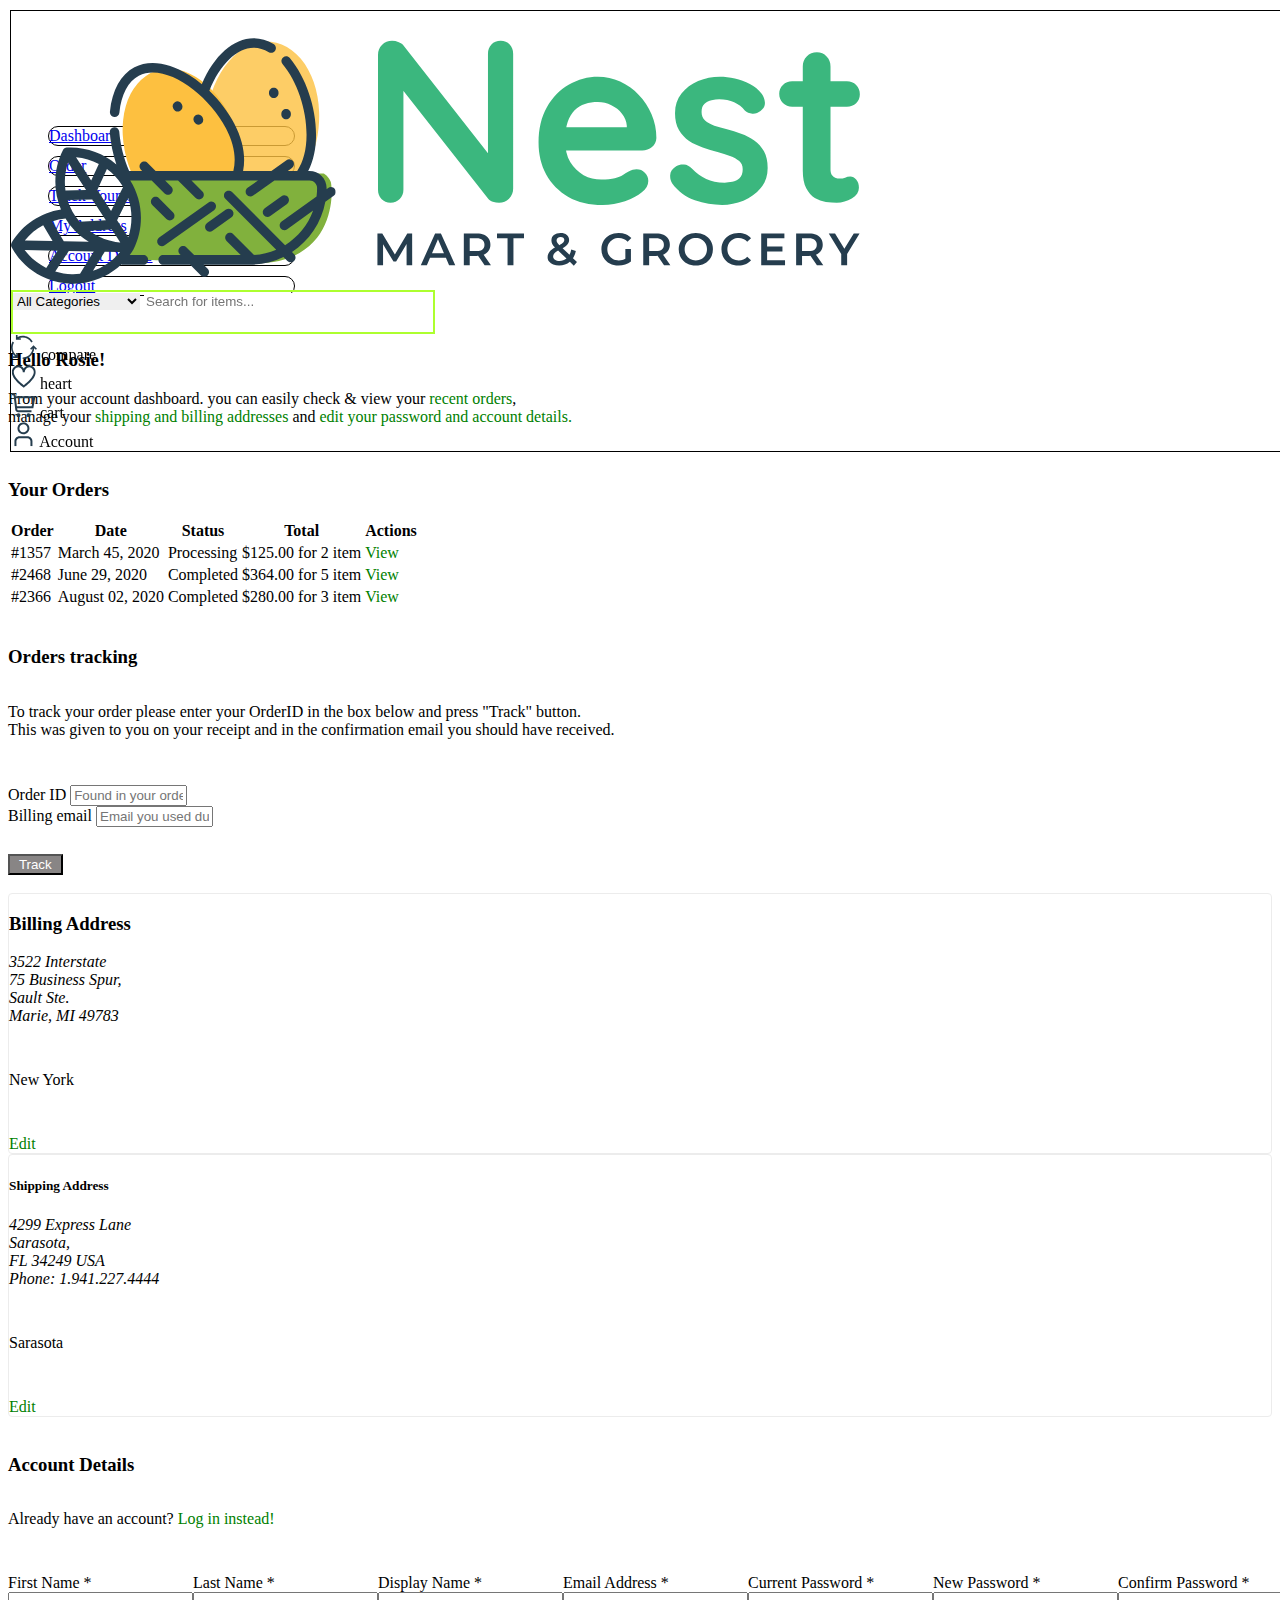
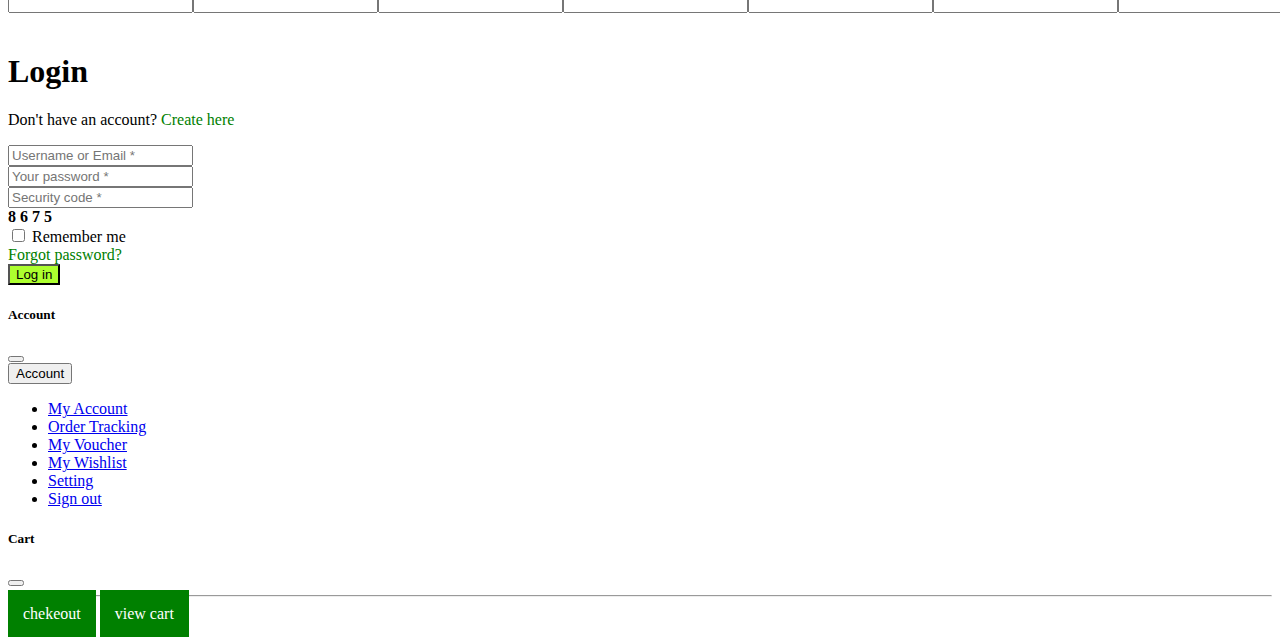
<file: account.html>
<!doctype html>
<html lang="en">
  <head>
    <meta charset="utf-8">
    <meta name="viewport" content="width=device-width, initial-scale=1">
    <title>Bootstrap demo</title>

   <link rel="stylesheet" href="main.css">
    <link href="https://cdn.jsdelivr.net/npm/bootstrap@5.3.7/dist/css/bootstrap.min.css" rel="stylesheet" integrity="sha384-LN+7fdVzj6u52u30Kp6M/trliBMCMKTyK833zpbD+pXdCLuTusPj697FH4R/5mcr" crossorigin="anonymous">
  </head>
  <body>



     <nav class="navbare" id="navbare">

  <div class="d-flex justify-content-between" style="border: 1px solid black ; ;"> 

    <div class="d-flex  logo mx-5 my-3 ">
        <img src="acsseds/images/logo.svg" width="70%">
     </div>
<form action="#" data-select2-id="8" style="border: 2px solid greenyellow; height: 40px;width: 420px;" class="mt-5">
                                <select class="select-active select2-hidden-accessible" data-select2-id="1" tabindex="-1" aria-hidden="true" style="border: none;">
                                    <option data-select2-id="3">All Categories</option>
                                    <option data-select2-id="17">Milks and Dairies</option>
                                    <option data-select2-id="18">Wines &amp; Alcohol</option>
                                    <option data-select2-id="19">Clothing &amp; Beauty</option>
                                    <option data-select2-id="20">Pet Foods &amp; Toy</option>
                                    <option data-select2-id="21">Fast food</option>
                                    <option data-select2-id="22">Baking material</option>
                                    <option data-select2-id="23">Vegetables</option>
                                    <option data-select2-id="24">Fresh Seafood</option>
                                    <option data-select2-id="25">Noodles &amp; Rice</option>
                                    <option data-select2-id="26">Ice cream</option>
                                </select><span class="select2 select2-container select2-container--default select2-container--below" dir="ltr" data-select2-id="2" style="width: 140px; border: none;"><span class="select2-selection__arrow" role="presentation"><b role="presentation"></b></span></span></span><span class="dropdown-wrapper" aria-hidden="true"></span></span>
                                <input type="text" placeholder="Search for items..." style="border: none;" class="ms-5">
                            </form>

    <div class="d-flex gap-3 mx-5 my-5">
        <a href="" class="text-d color1">
        <div>
            <img src="acsseds/images/icon-compare.svg" alt="">
            <span>compare</span>
        </div>
    </a>
    <a href="" class="text-d color1">
        <div>
            <img src="acsseds/images/icon-heart.svg" alt="">
            <span>heart</span>
        </div>
    </a>

    <a  class="btn " data-bs-toggle="offcanvas" data-bs-target="#staticBackdrop" aria-controls="staticBackdrop" class="off1 text-d color1">
        <div>
            <img src="acsseds/images/icon-cart.svg" alt="">
            <span>cart</span>
        </div>
    </a>

<a  data-bs-toggle="offcanvas" href="#offcanvasExample"  aria-controls="offcanvasExample" class="text-d color1">
 
        <div>
            <img src="acsseds/images/icon-user.svg">
               
            <span>Account</span>
        </div>
    </a>
    </div>
    </div>
    </nav>



    <section >

       
         <ul class="nav-1 nav-pills" role="tablist">
    <li class="nav-item">
      <a class="nav-link " data-bs-toggle="pill" href="#home">Dashboard</a>
    </li>
    <li class="nav-item">
      <a class="nav-link" data-bs-toggle="pill" href="#menu1">Order</a>
    </li>
    <li class="nav-item">
      <a class="nav-link" data-bs-toggle="pill" href="#menu2">Track Your Order</a></li>
      <li class="nav-item">
      <a class="nav-link" data-bs-toggle="pill" href="#menu3">My Address</a></li>
      <li class="nav-item">
      <a class="nav-link" data-bs-toggle="pill" href="#menu4">Account Details </a></li>
      <li class="nav-item">
      <a class="nav-link" data-bs-toggle="pill" href="#menu5">Logout</a></li>
   

   

 </section>

   <div class="tab-content" >
    <div id="home" class="container tab-pane active"><br>
      <h3>Hello Rosie!</h3>
  <p>
   From your account dashboard. you can easily check &amp; view your <a href="#" class="text-d color2">recent orders</a>,<br>
    manage your <a href="#" class="text-d color2">shipping and billing addresses</a> and <a href="#" class="text-d color2">edit your password and account details.</a>
 </p>
    </div>

    <div id="menu1" class="container tab-pane fade"><br>
      <h3>Your Orders</h3>
        <div class="card-body">
                                                <div class="table-responsive">
                                                    <table class="table">
                                                        <thead>
                                                            <tr>
                                                                <th>Order</th>
                                                                <th>Date</th>
                                                                <th>Status</th>
                                                                <th>Total</th>
                                                                <th>Actions</th>
                                                            </tr>
                                                        </thead>
                                                        <tbody>
                                                            <tr>
                                                                <td>#1357</td>
                                                                <td>March 45, 2020</td>
                                                                <td>Processing</td>
                                                                <td>$125.00 for 2 item</td>
                                                                <td><a href="#" class="btn-small d-block text-d color2" >View</a></td>
                                                            </tr>
                                                            <tr>
                                                                <td>#2468</td>
                                                                <td>June 29, 2020</td>
                                                                <td>Completed</td>
                                                                <td>$364.00 for 5 item</td>
                                                                <td><a href="#" class="btn-small d-block text-d color2" >View</a></td>
                                                            </tr>
                                                            <tr>
                                                                <td>#2366</td>
                                                                <td>August 02, 2020</td>
                                                                <td>Completed</td>
                                                                <td>$280.00 for 3 item</td>
                                                                <td><a href="#" class="btn-small text-d color2 d-block" >View</a></td>
                                                            </tr>
                                                        </tbody>
                                                    </table>
                                                </div>
                                            </div>
    </div>
    <div id="menu2" class="container tab-pane fade"><br>


      <h3>Orders tracking</h3>
     <div class="card-body contact-from-area">
        <p>To track your order please enter your OrderID in the box below and press "Track" button.<br>
             This was given to you on your receipt and in the confirmation email you should have received.</p>
             <div class="row">
             <div class="col-lg-8">
             <form class="contact-form-style mt-30 mb-50" action="#" method="post">
                 <div class="input-style mb-20 ">
                 <label>Order ID</label>
                <input name="order-id" placeholder="Found in your order confirmation email" type="text" style="width: 40%;">
                </div>
                <div class="input-style mb-20">
                 <label>Billing email</label>
                <input name="billing-email" placeholder="Email you used during checkout" type="email" style="width: 40%;" >
                </div>
                        <button class="submit submit-auto-width" type="submit" style="width: 20%; margin-top: 10%;">Track</button>
                </form>
             </div>
            </div>
        </div>
    </div>

    <div id="menu3" class="container tab-pane fade"><br>
        <div class="d-flex gap-5">
      <div class="card mb-3 mb-lg-0">
                                                    <div class="card-header">
                                                        <h3 class="mb-0">Billing Address</h3>
                                                    </div>
                                                    <div class="card-body">
                                                        <address>
                                                            3522 Interstate<br>
                                                            75 Business Spur,<br>
                                                            Sault Ste. <br>Marie, MI 49783
                                                        </address>
                                                        <p>New York</p>
                                                        <a href="#" class="btn-small text-d color2">Edit</a>
                                                    </div>
         </div>
      
         <div class="card">
                                                    <div class="card-header">
                                                        <h5 class="mb-0">Shipping Address</h5>
                                                    </div>
                                                    <div class="card-body">
                                                        <address>
                                                            4299 Express Lane<br>
                                                            Sarasota, <br>FL 34249 USA <br>Phone: 1.941.227.4444
                                                        </address>
                                                        <p>Sarasota</p>
                                                        <a href="#" class="btn-small text-d color2">Edit</a>
                                                    </div>
                                                </div>
                                            
                                            </div>
    </div>
    <div id="menu4" class="container tab-pane fade"><br>
      <h3>Account Details</h3>
     <div class="card-body">
                                                <p>Already have an account? <a href="page-login.html" class="text-d color2">Log in instead!</a></p>
                                                <form method="post" name="enq">
                                                    <div class="row">
                                                        <div class="form-group col-md-6">
                                                            <label>First Name <span class="required">*</span></label>
                                                            <input required="" class="form-control" name="name" type="text">
                                                        </div>
                                                        <div class="form-group col-md-6">
                                                            <label>Last Name <span class="required">*</span></label>
                                                            <input required="" class="form-control" name="phone">
                                                        </div>
                                                        <div class="form-group col-md-12">
                                                            <label>Display Name <span class="required">*</span></label>
                                                            <input required="" class="form-control" name="dname" type="text">
                                                        </div>
                                                        <div class="form-group col-md-12">
                                                            <label>Email Address <span class="required">*</span></label>
                                                            <input required="" class="form-control" name="email" type="email">
                                                        </div>
                                                        <div class="form-group col-md-12">
                                                            <label>Current Password <span class="required">*</span></label>
                                                            <input required="" class="form-control" name="password" type="password">
                                                        </div>
                                                        <div class="form-group col-md-12">
                                                            <label>New Password <span class="required">*</span></label>
                                                            <input required="" class="form-control" name="npassword" type="password">
                                                        </div>
                                                        <div class="form-group col-md-12">
                                                            <label>Confirm Password <span class="required">*</span></label>
                                                            <input required="" class="form-control" name="cpassword" type="password">
                                                        </div>
                                                        <div class="col-md-12">
                                                            <button type="submit" class="btn btn-fill-out submit font-weight-bold" name="submit" value="Submit" style="background-color: green; ">Save Change</button>
                                                        </div>
                                                    </div>
                                                </form>
                                            </div>
    </div>

    <div id="menu5" class="container tab-pane fade"><br>
      <div class="page-content pt-150 pb-150">
            <div class="container">
                <div class="row">
                    <div class="col-xl-8 col-lg-10 col-md-12 m-auto">
                        <div class="row">
                            <div class="col-lg-6 pr-30 d-none d-lg-block">
                                <img class="border-radius-15" src="acsseds/images/login-1.png" alt="">
                            </div>
                            <div class="col-lg-6 col-md-8">
                                <div class="login_wrap widget-taber-content background-white">
                                    <div class="padding_eight_all bg-white">
                                        <div class="heading_s1">
                                            <h1 class="mb-5">Login</h1>
                                            <p class="mb-30">Don't have an account? <a href="page-register.html" class="text-d color2">Create here</a></p>
                                        </div>
                                        <form method="post">
                                            <div class="form-group">
                                                <input type="text" required="" name="email" placeholder="Username or Email *">
                                            </div>
                                            <div class="form-group">
                                                <input required="" type="password" name="password" placeholder="Your password *">
                                            </div>
                                            <div class="login_footer form-group">
                                                <div class="chek-form">
                                                    <input type="text" required="" name="email" placeholder="Security code *">
                                                </div>
                                                <span class="security-code" >
                                                    <b class="text-new">8</b>
                                                    <b class="text-hot">6</b>
                                                    <b class="text-sale">7</b>
                                                    <b class="text-best">5</b>
                                                </span>
                                            </div>
                                            <div class="login_footer form-group mb-50">
                                                <div class="chek-form">
                                                    <div class="custome-checkbox">
                                                        <input class="form-check-input" type="checkbox" name="checkbox" id="exampleCheckbox1" value="">
                                                        <label class="form-check-label" for="exampleCheckbox1"><span>Remember me</span></label>
                                                    </div>
                                                </div>
                                                <a class="text-muted text-d color2" href="#" >Forgot password?</a>
                                            </div>
                                            <div class="form-group">
                                                <button type="submit" class="btn3 btn-heading btn-block hover-up" name="login">Log in</button>
                                            </div>
                                        </form>
                                    </div>
                                </div>
                            </div>
                        </div>
                    </div>
                </div>
            </div>
        </div>
    </div>
  </div>
     



     <div class="offcanvas offcanvas-start" tabindex="-1" id="offcanvasExample" aria-labelledby="offcanvasExampleLabel">
  <div class="offcanvas-header">
    <h5 class="offcanvas-title" id="offcanvasExampleLabel">Account</h5>
    <button type="button" class="btn-close" data-bs-dismiss="offcanvas" aria-label="Close"></button>
  </div>
  <div class="offcanvas-body">
    <div>
     
    </div>
    <div class="dropdown mt-3">
      <button class="btn btn-secondary dropdown-toggle" type="button" data-bs-toggle="dropdown">
      Account
      </button>
      <ul class="dropdown-menu">
        <li><a class="dropdown-item" href="account.html">My Account</a></li>
        <li><a class="dropdown-item" href="account.html">Order Tracking</a></li>
        <li><a class="dropdown-item" href="account.html">My Voucher</a></li>
         <li><a class="dropdown-item" href="account.html">My Wishlist </a></li>
        <li><a class="dropdown-item" href="account.html">Setting</a></li>
        <li><a class="dropdown-item" href="account.html">Sign out</a></li>
      </ul>
    </div>
  </div>
</div>

<div class="offcanvas offcanvas-start" data-bs-backdrop="static" tabindex="-1" id="staticBackdrop" aria-labelledby="staticBackdropLabel">
  <div class="offcanvas-header">
    <h5 class="offcanvas-title" id="staticBackdropLabel">Cart</h5>
    <button type="button" class="btn-close" data-bs-dismiss="offcanvas" aria-label="Close"></button>
  </div>
  <div class="offcanvas-body">
    <hr>
    <div class="d-flex justify-content-between">
     <a href="" class="cart text-d">chekeout</a>
     <a href="" class="view text-d"  >view cart</a>
    </div>

  </div>
</div>



    <script src="https://cdn.jsdelivr.net/npm/bootstrap@5.3.7/dist/js/bootstrap.bundle.min.js" integrity="sha384-ndDqU0Gzau9qJ1lfW4pNLlhNTkCfHzAVBReH9diLvGRem5+R9g2FzA8ZGN954O5Q" crossorigin="anonymous"></script>
  </body>
</html>
</file>
<file: main.css>
.border{
    border: 3px greenyellow solid;
}


.text-d{
    text-decoration: none;
}
.color1{
    color: black;
}
 
.main-categori-wrap {
    position: relative;
    margin-right: 35px;
}

@media (min-width: 992px) {
    .d-lg-block {
        display: block !important;
    }
}
.d-none {
    display: none !important;
}

.list-style{
    list-style-type: none;
}

.color2{
    color: green;
}

.logo1{
    position: relative;
    z-index: 1;
    scroll-snap-type: mandatory;
}


.text{
    z-index: 3;
    position: absolute;
    top: 40%;
    left: 15%;

}

.text1{
    font-size: larger;
    z-index: 3;
    position: absolute;
    top: 60%;
    left: 15%;
    opacity: .5;
    

}

.btn1{
    background-color: green;
    margin-top: 40px;
    color: #fff;
    text-decoration: none;
   padding-left: 20px;
   padding-right: 20px;
   padding-top: 5px;
   padding-bottom: 5px;
}



btn1:hover{
    background-color: orange;
    color: #000;
}


.form-subcriber {
    width: 25%;
  
    z-index: 3;
    position: absolute;
    top: 60%;
    left: 15%; 
}
 .form-subcriber .inpt{
    width: 100%;
   border-radius: 5px;
}

.form-subcriber .btn{
    background-color: green;
    border-radius: .9 ;
  
}



.text2{
    z-index: 3;
    position: absolute;
   top: 120%;
   left: 15%;
}

.text3{
    z-index: 3;
    position: absolute;
   top: 140%;
   left: 15%;
   font-size: larger;
}

.form-subcriber1 {
    width: 25%;
    z-index: 3;
    position: absolute;
    top: 150%;
    left: 15%; 
}

 .form-subcriber1 .inpt1{
    width: 100%;
   border-radius: 5px;
}


.ul{
    display: block;
}

.ul li:hover {
    transform: scale(1.2);
    color: green;
}
.row{
    display: flex;
}


.category{
    display: flex;
    justify-content: center;
    align-items: center;
    gap: 10px;
    overflow: hidden;
    padding: 20px;
}

.products{
    display: flex;
   
    gap: 10px;
    overflow-x: auto;
    scroll-behavior: smooth;
    width: 80%;
}

.product{
  
    flex: 0 0 auto;
    display: flex;
    flex-direction: column;
    align-items: center;

}

.prodects1{
    position: relative;  
}

.my-modle {
    background-color: rgba(0,0,0,0.6); /* خلفية شفافة */
    width: 70%;
    height: 80%;
    position: absolute;   /* يغطي الشاشة */
    top: 170%;
    left: 15%;
    display: grid;     /* يحط المحتوى بالنص */
 place-items:center;
    align-items: center;
    
}

.modal-content{
    background-color: #fff;
    display: grid;
 place-items: center;
    align-items: center;
    width: 40%;
    box-shadow: 7px 7px 5px black;
}

.modle-img {
    position: absolute;
    left: 20%;
    bottom: 3%;
    max-width: 50%;
    border-radius: 10px;
}


.left-btn, .right-btn, .close-btn {
    position: absolute;
    color: white;
    font-size: 2rem;
    cursor: pointer;
}

.left-btn {
    left: 5%;
    top: 50%;
}

.right-btn {
    right: 5%;
    top: 50%;
}

.close-btn {
    top: 5%;
    right: 5%;
}

.btn{
    cursor: pointer;
    top: 10%;
    left: 30%;
   
}

.product:hover{
    transform: scale(1.2);
}


.row img{
    width: 90%;
    position: relative;
    z-index: 1;
    opacity: .9;

}

.row .item{
    position: absolute;
    top: 108%;
    left: 5%;
    z-index: 3;
}


.row .item-btn{
    padding: 5px;
    background-color: green;
    text-decoration: none;
    list-style-type:none ;
    color: white;

}

.row1 .item-btn{
    padding: 5px;
    background-color: green;
    text-decoration: none;
    list-style-type:none ;
    color: white;

}

.row2 .item-btn{
    padding: 5px;
    background-color: green;
    text-decoration: none;
    list-style-type:none ;
    color: white;

}

.row1 img{
    width: 90%;
    position: relative;
    z-index: 1;
    opacity: .9;

}

.row1 .item1{
    position: absolute;
    top: 108%;
    left: 38%;
    z-index: 3;
}

.row2 img{
    width: 90%;
    position: relative;
    z-index: 1;
    opacity: .9;

}

.row2 .item2{
    position: absolute;
    top: 108%;
    left: 70%;
    z-index: 3;
}
.pro :hover{
    color: green;
    transform: scale(1.2);
}

.product-rating {
    height: 12px;
    background-repeat: repeat-x;
    background-image: url(acsseds/images/rating-stars.png);
    background-position: 0 0;
}

 .product1-rating{
     height: 12px;
     width: 50px;
    background-repeat: repeat-x;
    background-image: url(acsseds/images/rating-stars.png);
    background-position: 0 0;

}

.prodect{
    width: 18%;
    border: 2px solid rgb(156, 141, 115);
    border-radius: 3px;
}

.class{
    display: flex;
    flex-wrap: wrap;
    gap: 15px;
    justify-content: center;
}

.banner-img{
   
   z-index: 1;
    border-radius: 10px;
    position: relative;
    width: 80%;
   height: 40%;
}

.shope{
    width: 58% ;
    padding: 5px;
    margin-left: 10%;
    background-color: green;
    color: #fff;
    margin-top: 10px;
    text-decoration: none;
}
.ol{
    display: flex;
    text-decoration: none;
    color: black;
}



.shope:hover{
    background-color: orangered;
}

.banner{
    display: flex;
    flex-direction: column;
    gap: 30px;
    position: absolute;
    z-index: 3;
    top: 300%;
    left: 2%;
}

.prodect img{
    width: 100%;
}

.old-price {
    font-size: 14px;
    color: #adadad;
    margin: 0 0 0 7px;
    text-decoration: line-through;
}

.add{
    padding: 5px;
    background-color: rgb(69, 187, 69);
    color: #fff;
    align-items: center;

}

.product1 .product1-rating{
     height: 12px;
     width: 55px;
    background-repeat: repeat-x;
    background-image: url(acsseds/images/rating-stars.png);
    background-position: 0 0;

}

.product1{
    width: 30%;
    gap: 30px;
    border: 2px solid bisque;
}
.product1 img{
    width: 80%;
    display: flex;
    justify-content: center;
    align-items: center;
}

.product1 .btn1{
    
    padding: 10px;
    width: 80%;
    align-items: center;
    background-color: green;
    color: #fff;
    text-decoration: none;
}

 .btn1:hover{
    background-color: orangered;
}
.scroll{
    width: 110%;
    overflow: hidden;
    white-space:nowrap;
    box-sizing: border-box;
    background: #eee;

}
.product12{
      display: inline-block;
   animation:scrollloop 10s linear infinite ; 
   overflow-x: auto;
   
}

@keyframes scrollloop {
    0%{
        transform: translateX(0%);

    }
    100%{
        transform: translateX(0%);
    }

    
  
    
}
.img-logo{
    width: 20%;
    height: 40%;
    z-index: -1;
    position: relative;
}
 
.span1{
   width: 20%;
    color: green;
    position: absolute;
    z-index: 3;
    top: 400%;
    left: 13%;
    
}

.span{
    background-color: #fff;
    padding: 15px;
}

.span:hover{
 transform: scale(1.1);
}


.product2-rating{
         height: 12px;
     width: 55px;
    background-repeat: repeat-x;
    background-image: url(acsseds/images/rating-stars.png);
    background-position: 0 0;
}

.h4class:hover{
    color: rgb(185, 96, 64);
}
.span2{
 display: flex;
 flex-direction: column;
 gap: 20px;
}


.ditels{
    background-color: white;
    display: flex;
    flex-direction: column;
    gap: 10px;
    position: absolute;
    top: 415%;
    left: 13%;
    
}

.add{
    padding:20px;
    background-color: #cee868;
    color: #fff;
}

.add:hover{
    background-color: green;
}


.span3{
   background-color: #fff;
    padding: 15px;  
}

.span4{
  
    color: green;
    position: absolute;
    z-index: 3;
    top: 400%;
    left: 55%;
    
}

.ditels1{
    background-color: white;
    display: flex;
    flex-direction: column;
    gap: 10px;
    position: absolute;
    top: 415%;
    left: 55%;
    
}

.ditels2{
    background-color: white;
    display: flex;
    flex-direction: column;
    gap: 10px;
    position: absolute;
    top: 455%;
    left: 80%;
    
}

.span3:hover{
 transform: scale(1.1);
}

.TopSelling{
    margin-top: 10%;
}

.TopSelling .hr{
    color: green;
}
.product3-rating{
      height: 12px;
     width: 55px;
    background-repeat: repeat-x;
    background-image: url(acsseds/images/rating-stars.png);
    background-position: 0 0;
}

.logo-2{
    display: flex;
    flex-direction: column;
    gap: 15px;
    margin-left: 10px;
}

.logo-2 h3 :hover{
    color: green;
   transform: scale(1.2);
}

.allproduct{
    display: flex;
    flex-direction: column;
    gap: 15px;
}

.logo-img1{
    margin-top: 10%;
    position: relative;
    z-index: 1;
      border-radius: 10px;
    margin-left: 3%;
    margin-right: 10%;
    
}

.logo-img2{
    position: absolute;
    left: 65%;
    z-index: 3;
    top:610%
}

.logo-text1{
    display: flex;
    flex-direction: column;
    gap: 10px;
    position: absolute;
    z-index: 3;
    top: 300%;
    left: 10%;
}

.logo-text{
    display: flex;
    flex-direction: column;
    gap: 10px;
    position: absolute;
    z-index: 3;
    top: 580%;
    left: 10%;
}


.logo-btn{
    padding: 7px;
    background-color: green;
    color: #fff;
    text-decoration: none;
}

.logo-btn:hover{
    background-color: orange;
}

.text-logo{
    display: flex;
    flex-direction: column;
    gap: 10px;
}
.Company{
    display: flex;
    flex-direction: column;
    gap: 30px;
    margin-top: 10%;
}

.Company ul{
    display: flex;
    flex-direction: column;
    gap: 20px;
    list-style-type: none;
}

.Company :hover ul{
    color: green;
}

.Account{
  display: flex;
    flex-direction: column;
    gap: 30px;
    margin-top: 10%;   
}
.footer-list{
      display: flex;
    flex-direction: column;
    gap: 20px;
    list-style-type: none;  
}

.Corporate{
 display: flex;
    flex-direction: column;
    gap: 30px;
    margin-top: 10%;    
}

.Popular{
   display: flex;
    flex-direction: column;
    gap: 30px;
    margin-top: 10%;   
}

.app{
    display: flex;
    

}

.app1 :hover{
transform: scale(1.1);
}

.app2 :hover{
transform: scale(1.1);
}

.InstallApp{

    width: 60%;
    display: flex;
    flex-direction: column;
    gap: 30px;
    margin-top: 5%;
}

.cart{
    padding: 15px;
    background-color: green;
    color: #fff;
}

.view{
    padding: 15px;
    background-color: green;
    color: #fff;
}




.Treak{
    padding: 20px;
  
    color:black;

    background-color: white;
    border: 1px solid black;
    box-shadow: 1px 1px wheat;  
}




    
.logout{
    margin-top: 10%;
    display: flex;
    flex-direction: column;
    gap: 50px;
    margin-left: 10%;

}
.logout :hover .Treak{
    background-color: green;
    color: #fff;
}

.card {
    position: relative;
    display: flex
;
    flex-direction: column;
    min-width: 0;
    word-wrap: break-word;
    background-color: #fff;
    background-clip: border-box;
    border: 1px solid #ececec;
    border-radius: 0.25rem;
}


.card-body {
    flex: 1 1 auto;
    padding: var(--bs-card-spacer-y) var(--bs-card-spacer-x);
    color: var(--bs-card-color);
}

.submit{
    background-color: #888585;
    color: #fff;

}

.card-body{
display: flex;
flex-direction: column;
gap: 30px;

}

.post{
    display: flex;
    flex-direction: column;
    gap: 30px;
}

.submit :hover{
    background-color: green;
}

.nav-1 {
    display: flex;
    flex-direction: column;
    gap: 10px;
    background-color: #fff;
    list-style-type: none;

    margin-top: 10%;
}

    .nav-item{
     border: 1px solid black;
     width: 20%;
     height: 20%;
     border-radius: 10px;
   
    }


    .btn3 {
        background-color: greenyellow;

    }

    .btn3 :hover{
        background-color: green;
    }

    

.nav-item :hover{
    background-color: green;
    color: #fff;
}



.cabbage1{
    background-color: #fff;
    padding: 10px;
    border-radius: 12px;
}

.shop{
    position: relative;
    width: auto;
    height: 40%;
    border-radius: 10px;
}

.cabbage{
 position: absolute;
    top: 67%;
    left: 55%;
}

.shop-text{
    position: absolute;
    top: 60%;
    left: 7%;
}

.img-logo7{
    position: relative;
    width: 50%;
    height: 50%;
}

.span6{
   
    background-color: #fff;
   padding: 20px;
   top: 240%;
}

.span6:hover{
    transform: scale(1.1);
}

.span8{
    position: absolute;
    top: 255%;
    left: 55%;
}
.ditels4{
    background-color: #fff;

}

.img-logo5{
    position: relative;
}





.span11{
position: absolute;
top: 255%;
left: 15%;
}
.span0{
    background-color: #fff;
    top: 255%;
    padding: 20px;
}


.span0:hover{
    transform: scale(1.1);
}

.ditels3{
    background-color: #fff;
    
}

.cabbage1:hover{
    transform: scale(1.1);
}


.logo-img3{
    margin-top: 10%;
    position: relative;
    z-index: 1;
    border-radius: 10px;
    margin-left: 3%;
    margin-right: 10%;
}

.logo-img4{
    width: 30%;
    height: 30%;
    position: absolute;
    left: 65%;
    z-index: 3;
    top:310%
}
.logo-{
  position: absolute;
    left: 15%;
    z-index: 3;
    top:325%   
}

/*-----------------*/

/* الشكل العادي للـ navbar */
#navbare {
  position: fixed;     /* يخليه ثابت فوق */
  top:  0;
  left: 0;
  width: 100%;
  padding: 10px;
  background: transparent; /* شفاف قبل ما تنزل */
  transition: background 0.3s, padding 0.3s;
    z-index: 2;
}

/* لما ينزل المستخدم */
#navbare.scrolled {
  background: #333;   /* خلفية غامقة */
  padding: 10px 20px; /* يقل البادينغ */
  box-shadow: 0 2px 10px rgba(0,0,0,0.3); /* ظل خفيف */
}
</file>
